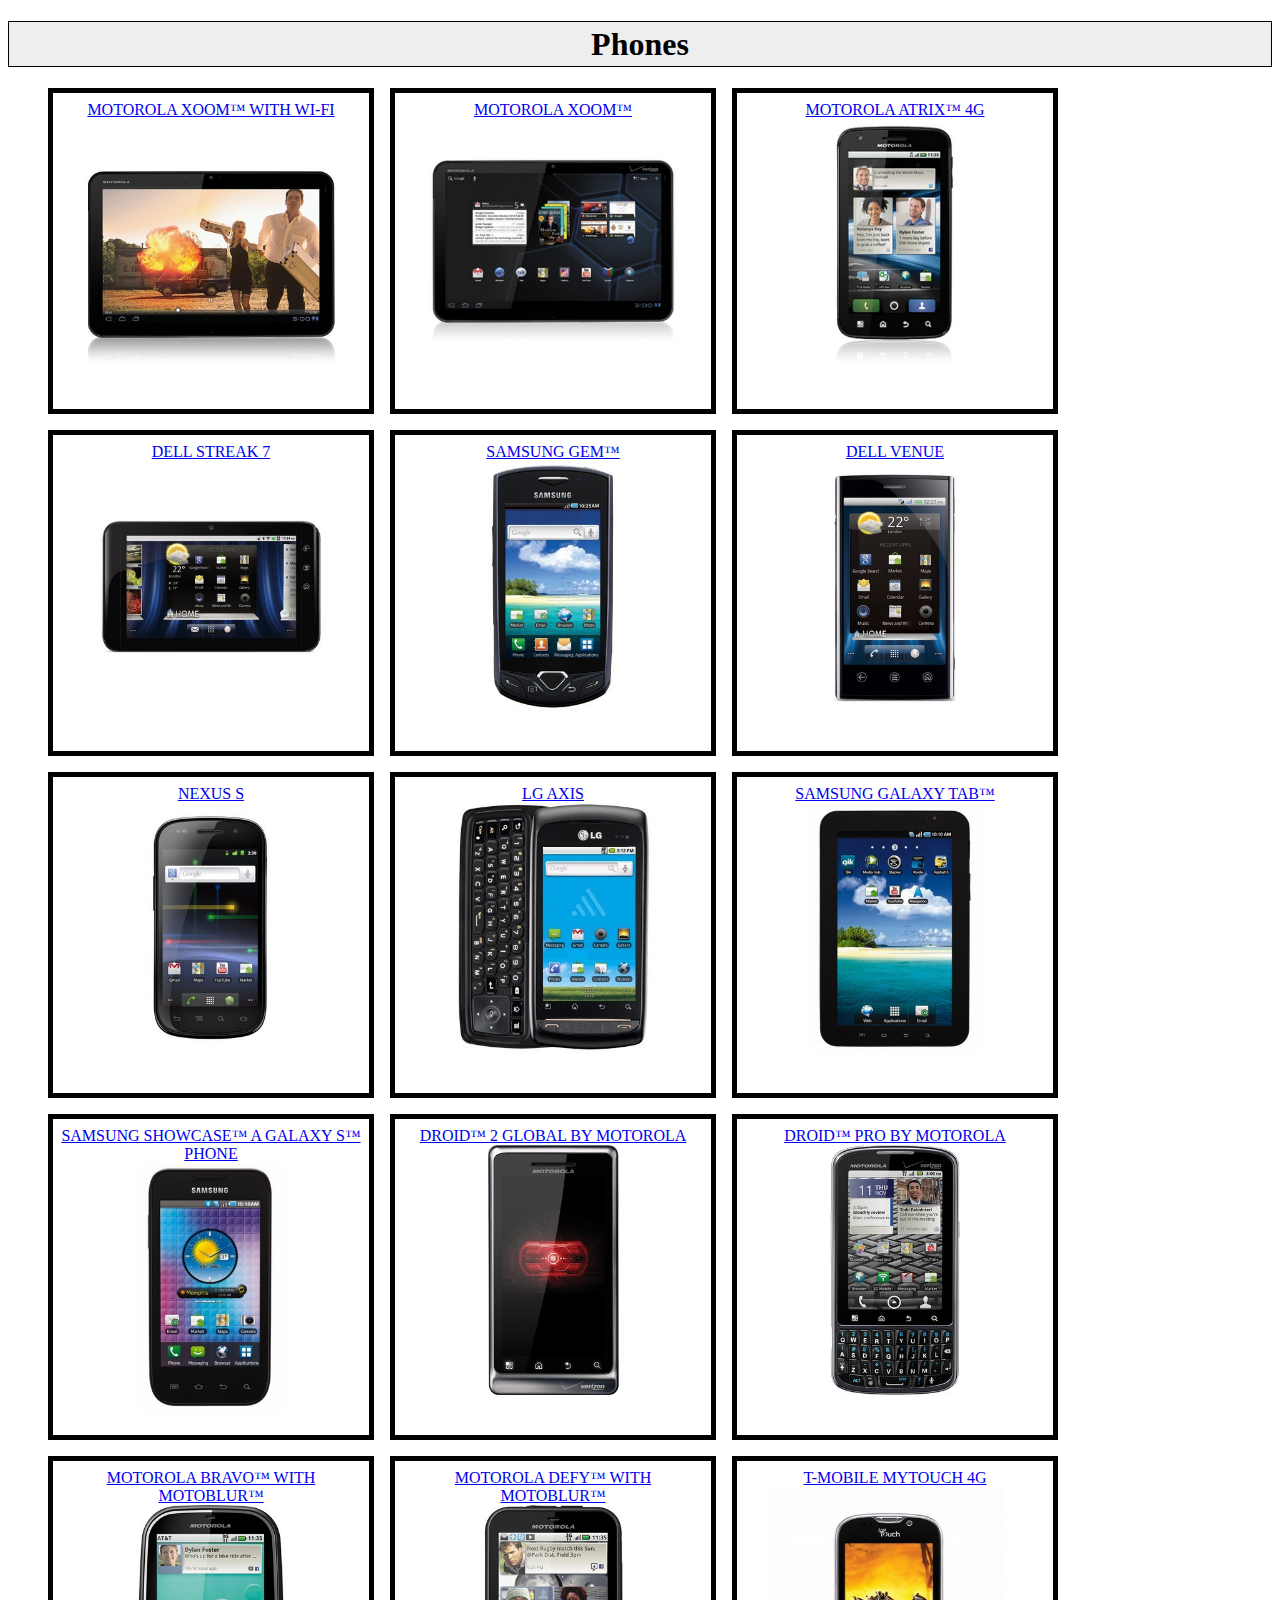
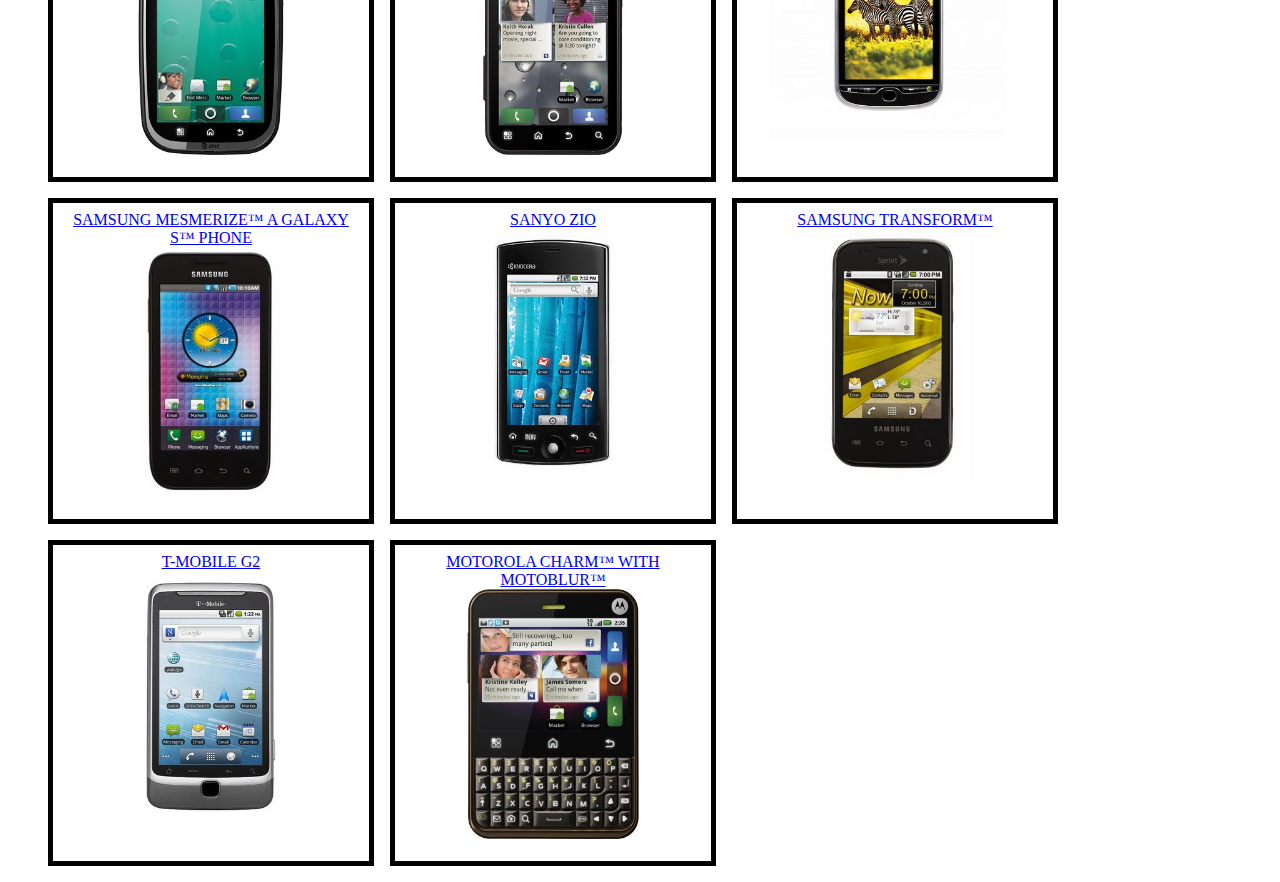
<file: week6/lab/index.html>
<!DOCTYPE html>
<html>
    <head>
        <title>Angular JS - Phones Sample App</title>
        <meta charset="UTF-8">
        <meta name="viewport" content="width=device-width, initial-scale=1.0">
        <link rel="stylesheet" href="css/app.css">
    </head>
    <body ng-app="app">

        <div ng-view></div>        

        <script src="./js/lib/angular.js" type="text/javascript"></script>
        <script src="./js/lib/angular-route.js" type="text/javascript"></script>
        <script src="./js/app.js" type="text/javascript"></script>
        <script src="./js/phone-list.controller.js" type="text/javascript"></script>
        <script src="./js/phone-detail.controller.js" type="text/javascript"></script>
        <script src="./js/constant.js" type="text/javascript"></script>
        <script src="./js/phones.service.js" type="text/javascript"></script>
    </body>
</html>
</file>
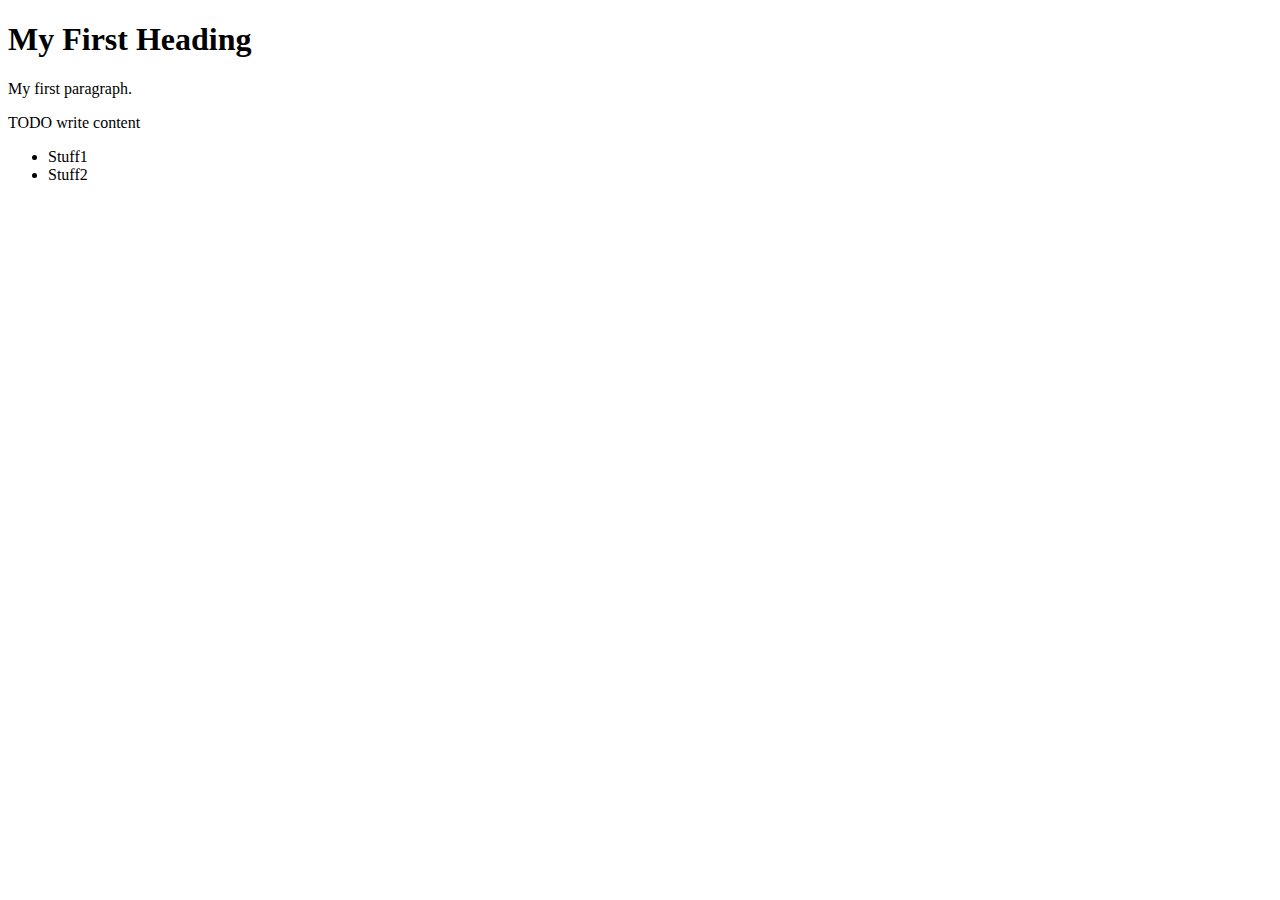
<file: week4/lab/uploads/file_58757a7243d06e5093c0080511b74c03cb1e4aad.html>
<!DOCTYPE html>
<html>
    <head>
        <title>TODO supply a title</title>
        <meta charset="UTF-8">
        <meta name="viewport" content="width=device-width, initial-scale=1.0">
    </head>
    <body>

        <h1>My First Heading</h1>
        <p>My first paragraph.</p>
        <div>TODO write content</div>
        
        <ul>
            <li>Stuff1</li>
            <li>Stuff2</li>
        </ul>
    </body>
</html>
</file>
<file: week6/lab/css/app.css>
/* app css stylesheet */


h1 {
    background-color: #EEE;
    border: 1px solid black;
    padding: 0.1em;
    text-align: center;
    
}


ul.phone {
    list-style: none;
}

ul.phone li {
    width: 300px;
    float: left;
    height: 300px;
    padding: 0.5em;
    border: 5px solid black;
    background-color: #FFF;
    margin-right: 1em;
    margin-bottom: 1em;
    text-align: center;
}

ul.phone li:hover {
  
    border: 5px solid blue;
    background-color: #eee;
    
}

ul.phone img {
  
   width: 250px;
    
}

.content {
    text-align: center;
}
</file>
